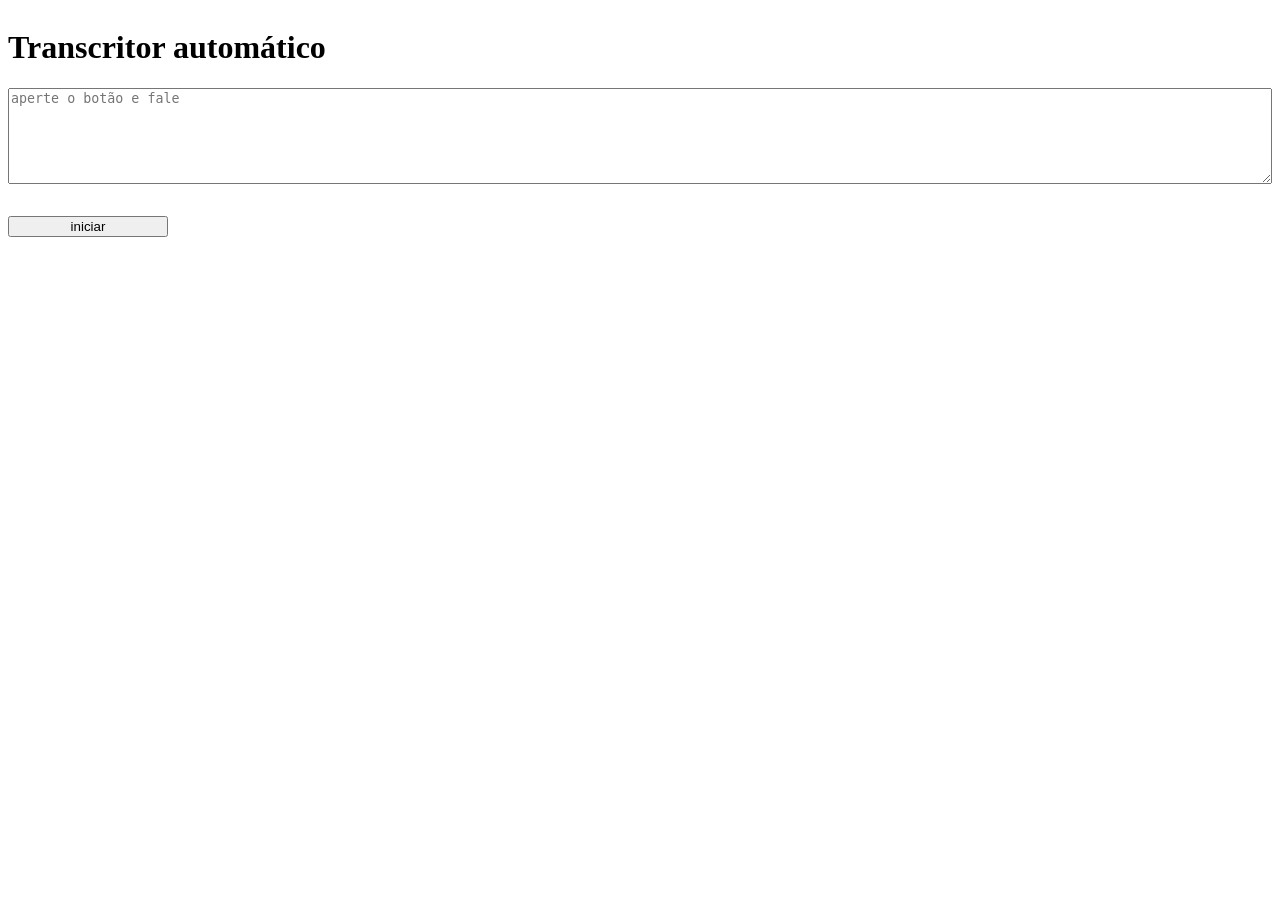
<file: reconhecimento_de_fala/index.html>
<!DOCTYPE html>
<html lang="en">
<head>
    <meta charset="UTF-8">
    <meta name="viewport" content="width=device-width, initial-scale=1.0">
    <title>Document</title>
</head>
<body style="display: flex; flex-direction: column;">
    <h1> Transcritor automático </h1>

    <textarea name="texto" id="texto-transcrito"
    rows="6" cols="80" placeholder="aperte o botão e fale" readonly ></textarea>
    <button style="max-width: 10rem; margin: 2rem 0 " id="transcrever"> 

        iniciar 

    </button>
    <script src="reconhecimento_De_fala.js"></script>
</body>
</html>
</file>
